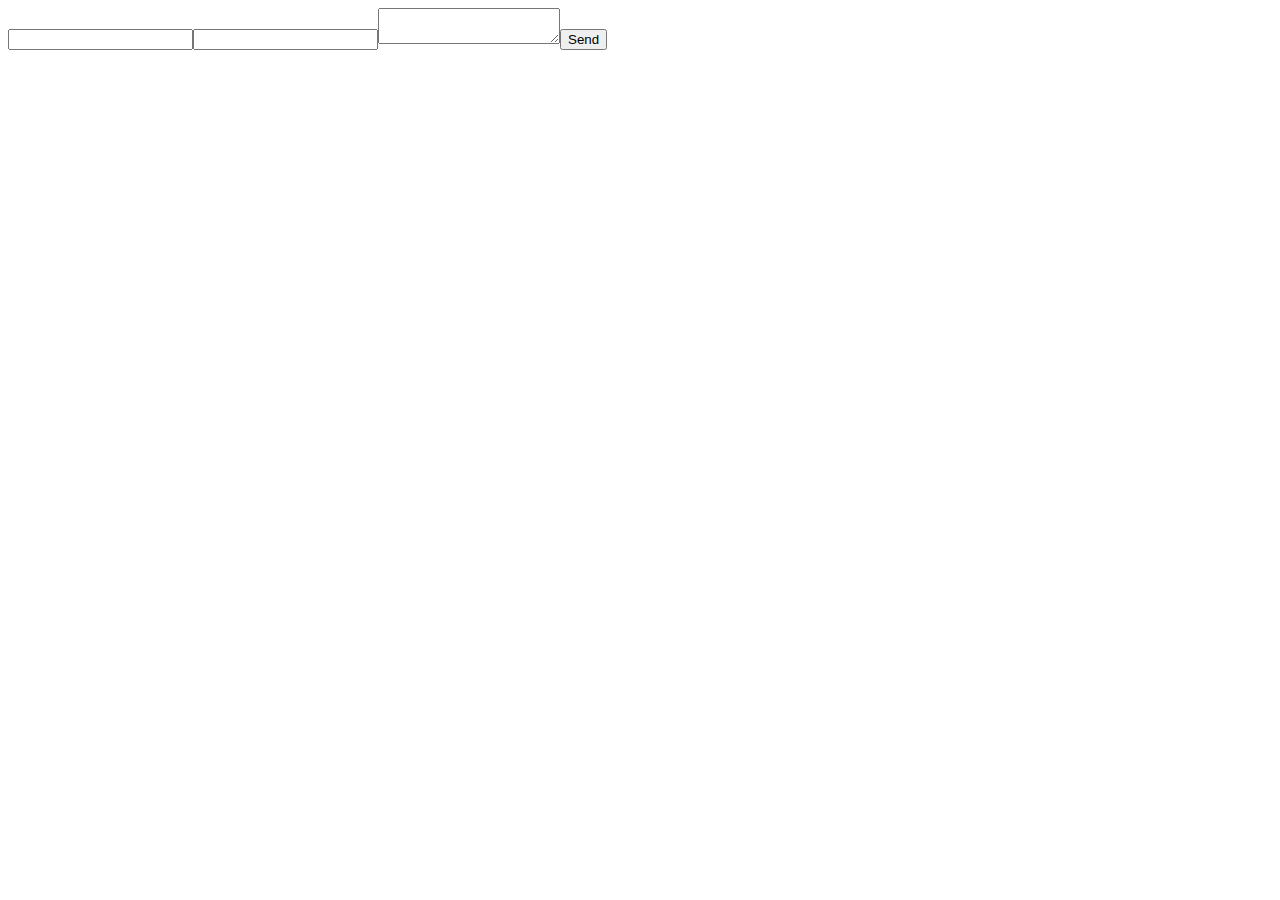
<file: contact.html>
<!DOCTYPE html><html><head><title>Contact</title></head><body><form action='https://formspree.io/f/yourformid' method='POST'><input name='name'><input name='_replyto'><textarea name='message'></textarea><button>Send</button></form></body></html>
</file>
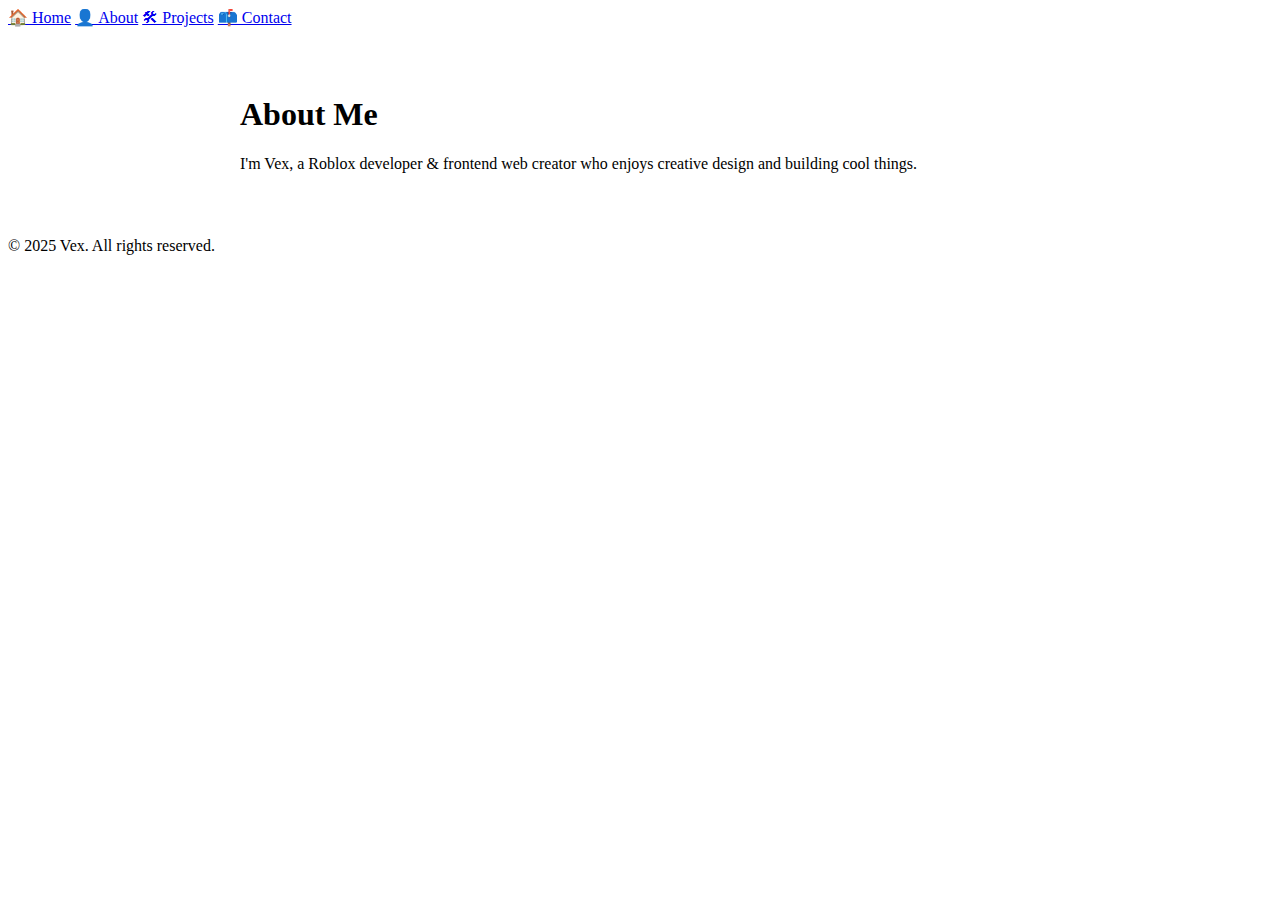
<file: pages/about.html>
<!DOCTYPE html>
<html lang="en">
<head>
  <meta charset="UTF-8" />
  <title>About - Vex</title>
  <link rel="stylesheet" href="../css/main.css" />
</head>
<body>

  <nav class="top-bar">
    <a href="../html/index.html">🏠 Home</a>
    <a href="about.html">👤 About</a>
    <a href="projects.html">🛠 Projects</a>
    <a href="contact.html">📫 Contact</a>
  </nav>

  <main class="page">
    <h1>About Me</h1>
    <p>I'm Vex, a Roblox developer & frontend web creator who enjoys creative design and building cool things.</p>
  </main>

  <footer>&copy; 2025 Vex. All rights reserved.</footer>
</body>
</html>
</file>
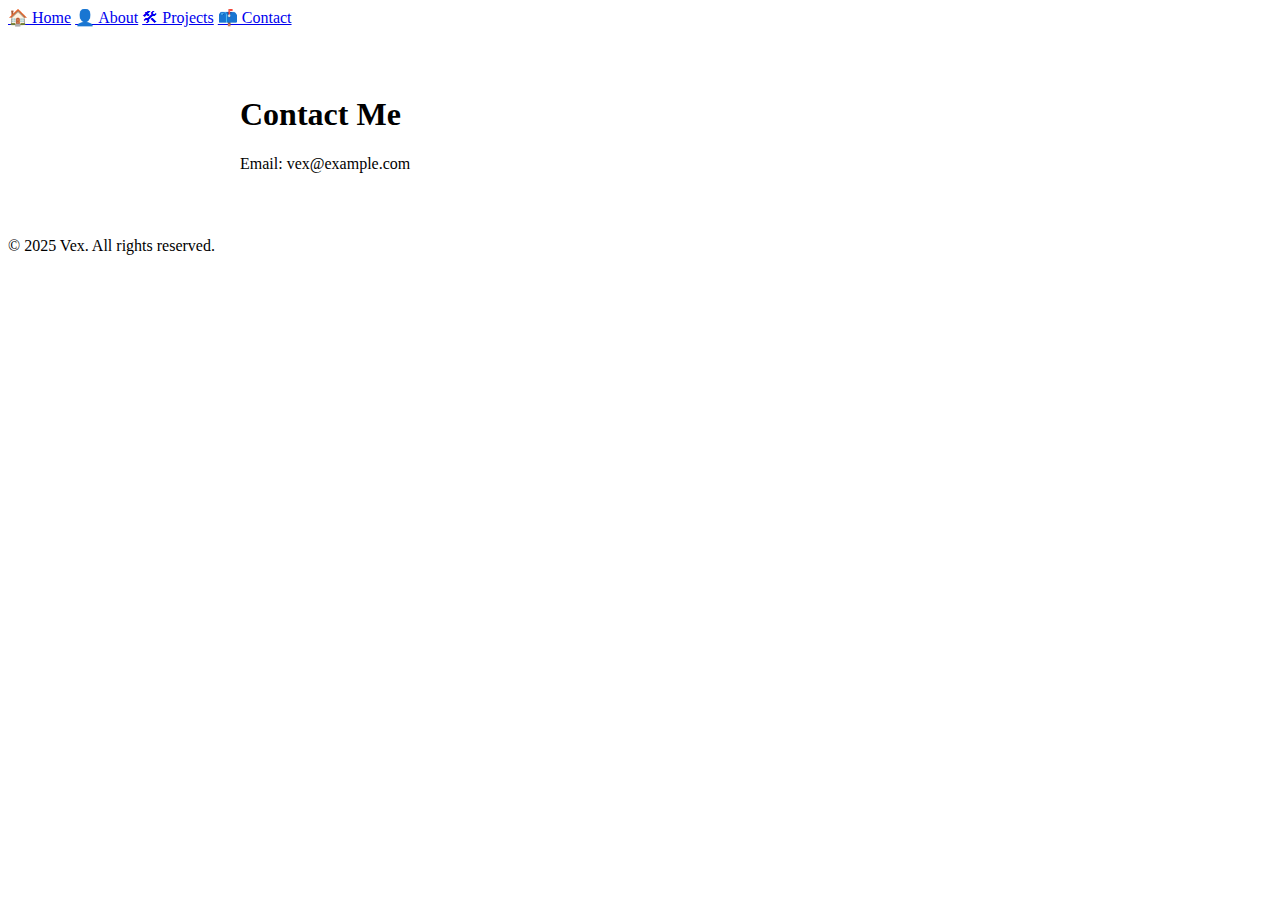
<file: pages/contact.html>
<!DOCTYPE html>
<html lang="en">
<head>
  <meta charset="UTF-8" />
  <title>Contact - Vex</title>
  <link rel="stylesheet" href="../css/main.css" />
</head>
<body>

  <nav class="top-bar">
    <a href="../html/index.html">🏠 Home</a>
    <a href="about.html">👤 About</a>
    <a href="projects.html">🛠 Projects</a>
    <a href="contact.html">📫 Contact</a>
  </nav>

  <main class="page">
    <h1>Contact Me</h1>
    <p>Email: vex@example.com</p>
    <div class="socials">
      <a href="#"><i class="fab fa-twitter"></i></a>
      <a href="#"><i class="fab fa-youtube"></i></a>
      <a href="#"><i class="fab fa-discord"></i></a>
      <a href="#"><i class="fab fa-tiktok"></i></a>
      <a href="#"><i class="fas fa-gamepad"></i></a>
    </div>
  </main>

  <footer>&copy; 2025 Vex. All rights reserved.</footer>
</body>
</html>
</file>
<file: css/main.css>
.page {
  max-width: 800px;
  margin: auto;
  padding: 3rem 1rem;
}
</file>
